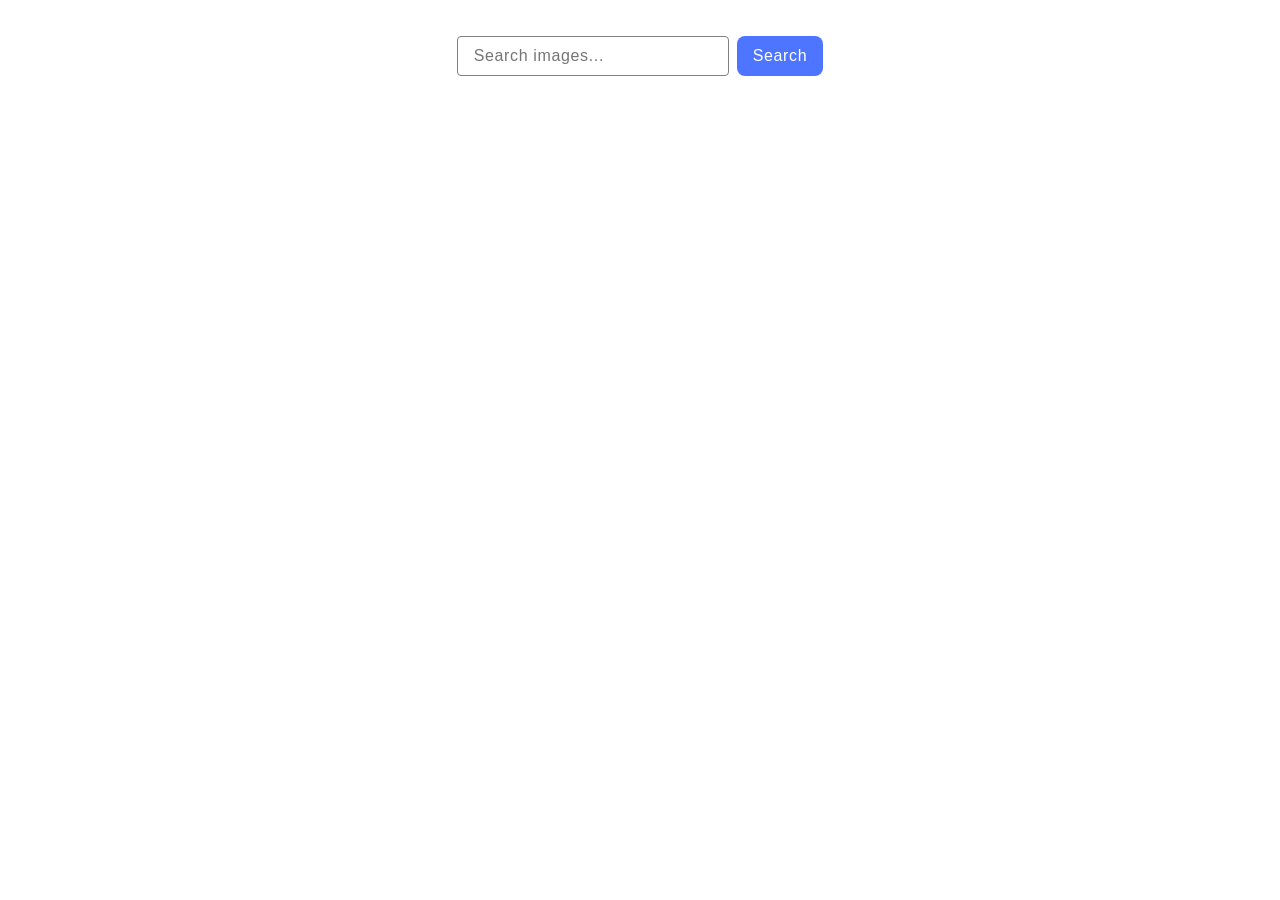
<file: src/index.html>
<!doctype html>
<html lang="en">
  <head>
    <meta charset="UTF-8" />
    <meta name="viewport" content="width=device-width, initial-scale=1.0" />
    <title>🪄ImageSearch</title>
    <link rel="stylesheet" href="./css/styles.css" />
  </head>
  <body>
    <div class="container">
      <form class="form">
        <label>
          <input
            class="form-input"
            type="text"
            name="searchText"
            placeholder="Search images..."
          />
        </label>
        <button class="btn form-btn" type="submit">Search</button>
      </form>
      <ul class="gallery"></ul>
      <button class="btn load-more-btn" type="button">Load More</button>
      <div class="loader-wrapper">
        <span class="loader"></span>
      </div>
    </div>
    <script type="module" src="./main.js"></script>
  </body>
</html>
</file>
<file: src/css/styles.css>
/**
  |============================
  | include css partials with
  | default @import url()
  |============================
*/
/* Common styles */
@import url('./reset.css');
@import url('./base.css');

/* Sections style */

@import url('./gallery.css');
</file>
